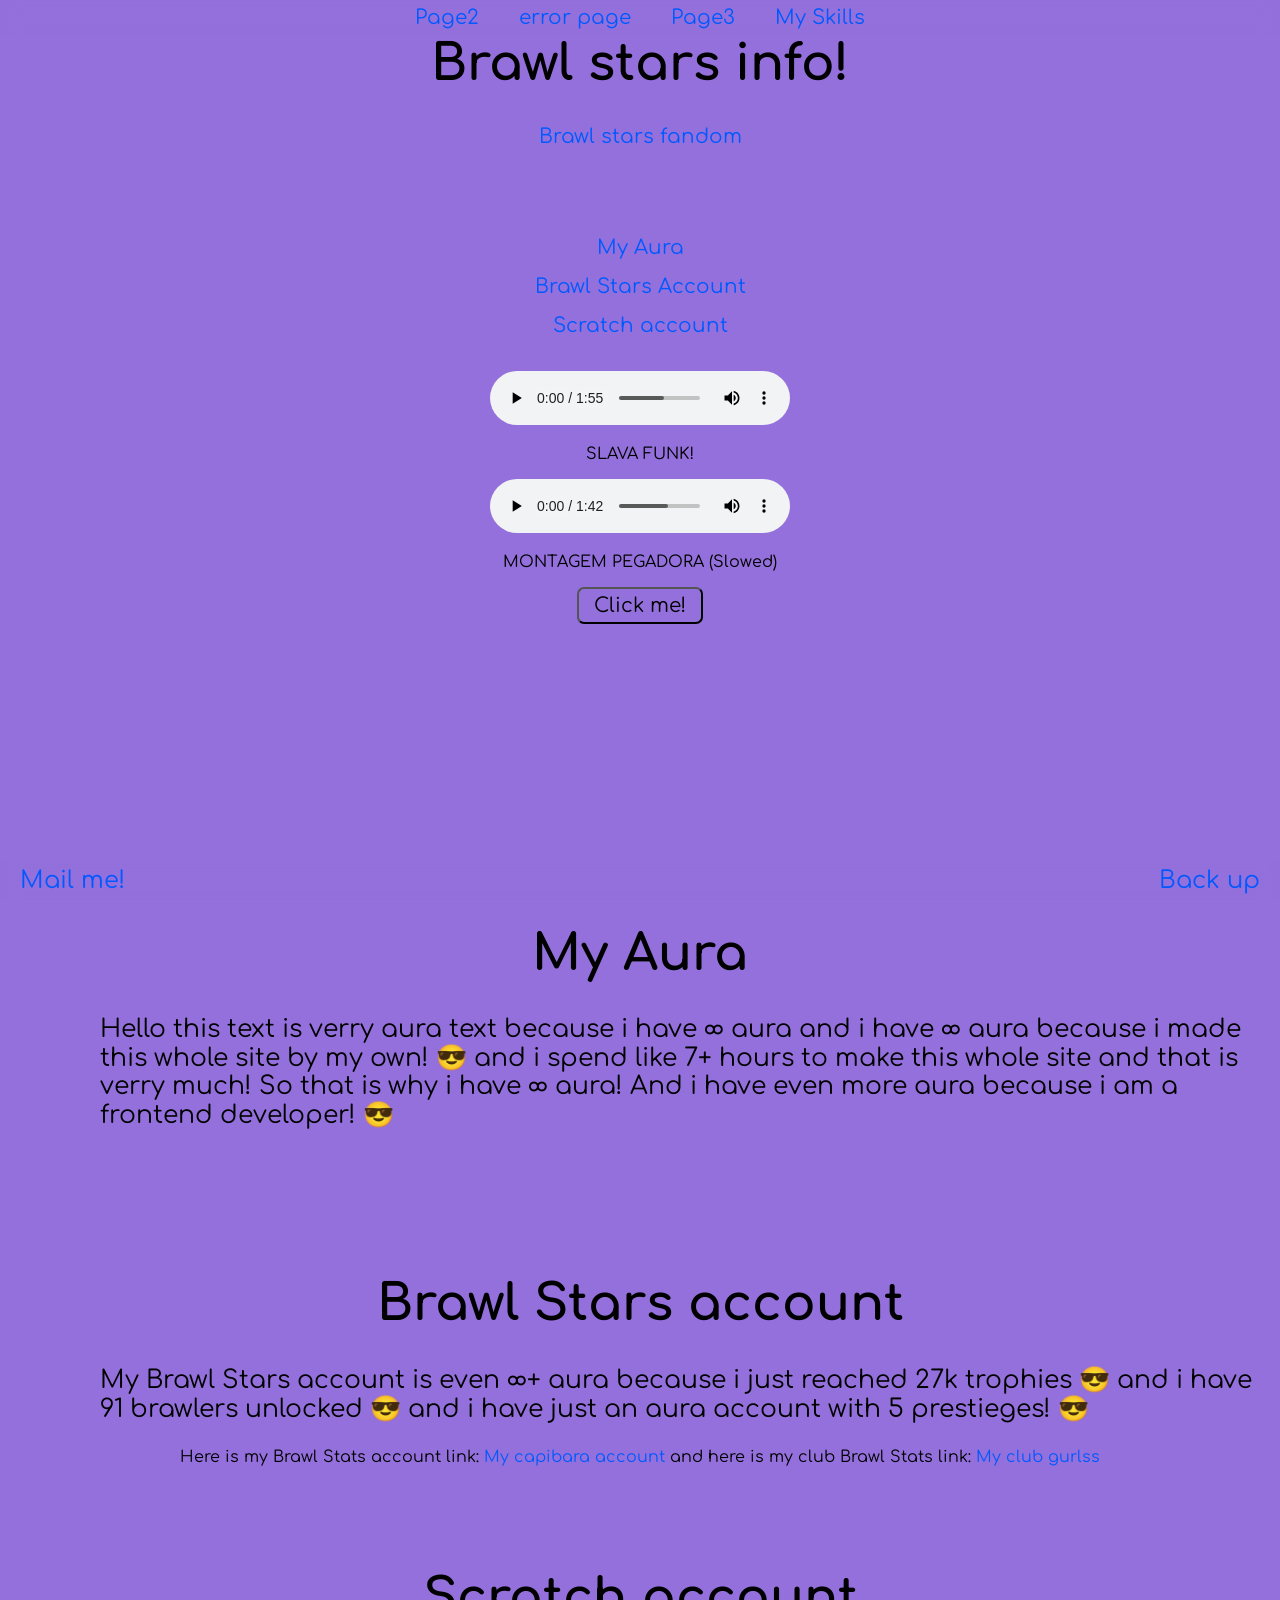
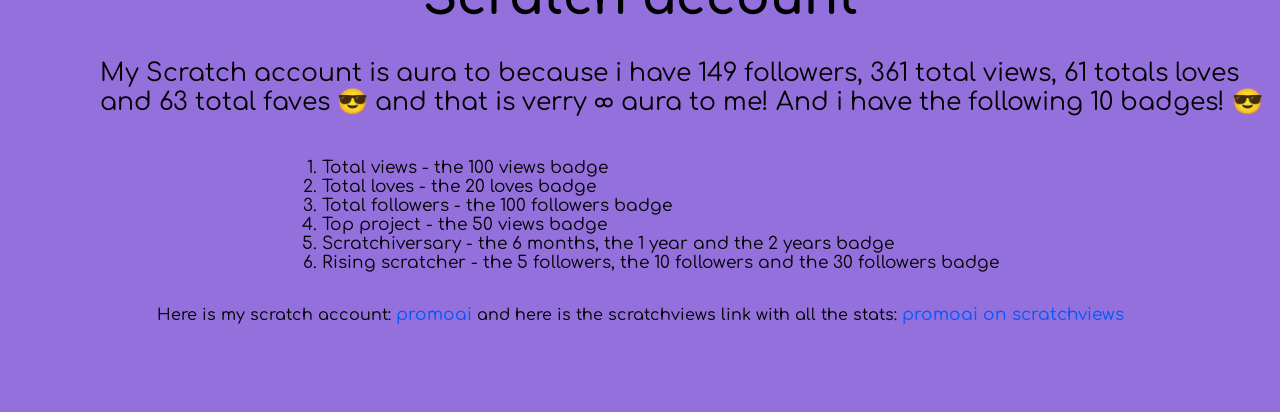
<file: index.html>
<!DOCTYPE html>
<html lang="en">

<head>
    <title>Brawl stars info</title>
    <link href="style.css" rel="stylesheet" type="text/css">
    <script src="script.js" defer></script>
    <link rel="preconnect" href="https://fonts.googleapis.com">
    <link rel="preconnect" href="https://fonts.gstatic.com" crossorigin>
    <link href="https://fonts.googleapis.com/css2?family=Comfortaa:wght@300..700&display=swap" rel="stylesheet">
    <link rel="icon" type="image/png" href="Untitled (96 x 96 px).png">
</head>


<body>
    <p class="kleine-l" id="C3">l</p>
    <div class="navbar">
        <a class="pagina2" href="/pagina2.html">Page2</a>
        <a class="error-pagina" href="/404.html">error page</a>
        <a class="pagina3" href="/pagina3.html">Page3</a>
        <a class="my-skills-page" href="/my-skils.html">My Skills</a>
    </div>
    <h1> Brawl stars info! </h1>
    <a class="brawlstars-fandom" href="https://brawlstars.fandom.com" target="_blank" rel="noopener noreferrer">Brawl stars fandom</a><br><br><br><br><br>
    <p><a class="Links-to-pages" href="#C1">My Aura</a></p>
    <p"><a class="Links-to-pages" href="#C2">Brawl Stars Account</a></p>
    <p><a class="Links-to-pages" href="#C4">Scratch account</a></p>
    <br>
    <audio controls>
        <source src="SLAVA FUNK!.mp3" type="audio/ogg" class="slava-funk">
    </audio>
    <p class="andere-p">SLAVA FUNK!</p>

    <audio controls>
        <source src="MONTAGEM PEGADORA (Slowed).mp3" type="audio/ogg" class="montagem-pegadora">
    </audio>
    <p class="andere-p">MONTAGEM PEGADORA (Slowed)</p>

    <button id="button-clickme" onclick="showAlert()">Click me!</button>
<div>
    <br>
    <br>
    <br>
    <br>
    <br>
    <br>
    <br>
    <br>
    <br>
    <p id="C1"> </p>
    <br>
    <br>
    <br>
    <br>
    <br>
    <h1>My Aura</h1>
    <p class="Aura-textje">Hello this text is verry aura text because i have ∞ aura and i have ∞ aura because i made this whole site by my own! 😎 and i spend like 7+ hours to make this whole site and that is verry much! So that is why i have ∞ aura! And i have even more aura because i am a frontend developer! 😎</p>
    <br>
    <p id="C2"> </p>
    <br>
    <br>
    <br>
    <h1>Brawl Stars account</h1>
    <p class="Aura-textje">My Brawl Stars account is even ∞+ aura because i just reached 27k trophies 😎 and i have 91 brawlers unlocked 😎 and i have just an aura account with 5 prestieges! 😎</p>
    <p>Here is my Brawl Stats account link: <a class="brawl-stars-links" href="https://beta.brawlstats.com/profile/VQJLJGC0C" target="_blank" rel="noopener noreferrer">My capibara account</a> and here is my club Brawl Stats link: <a class="brawl-stars-links" href="https://beta.brawlstats.com/club/2UQUC8UGL" target="_blank" rel="noopener noreferrer">My club gurlss</a></p>
    <br>
    <br>
    <br>
    <h1 id="C4">Scratch account</h1>
    <p class="Aura-textje">My Scratch account is aura to because i have 149 followers, 361 total views, 61 totals loves and 63 total faves 😎 and that is verry ∞ aura to me! And i have the following 10 badges! 😎</p>
    <div class="list_container2">
    <ol class="Badges-list">
       <li>Total views - the 100 views badge</li>
       <li>Total loves - the 20 loves badge</li>
       <li>Total followers - the 100 followers badge</li>
       <li>Top project - the 50 views badge</li>
       <li>Scratchiversary - the 6 months, the 1 year and the 2 years badge</li>
       <li>Rising scratcher - the 5 followers, the 10 followers and the 30 followers badge</li>
    </ol>
    </div>
    <p class="andere-p">Here is my scratch account: <a class="links-scratch" href="https://scratch.mit.edu/users/promoai" target="_blank" rel="noopener noreferrer">promoai</a> and here is the scratchviews link with all the stats: <a class="links-scratch" href="https://scratchviews.com/users/promoai" target="_blank" rel="noopener noreferrer">promoai on scratchviews</a></p>
    <br>
    <br>
    <br>
    <br>
</div>
    <footer>
        <a class="mail-me" href="javascript:void(0);" onclick="window.open('mailto:126220@chrlyceumdelft.nl', '_blank')" >Mail me!</a>
        <a class="Back-Up1" href="#C3">Back up</a>
    </footer>
</body>
</html>
</file>
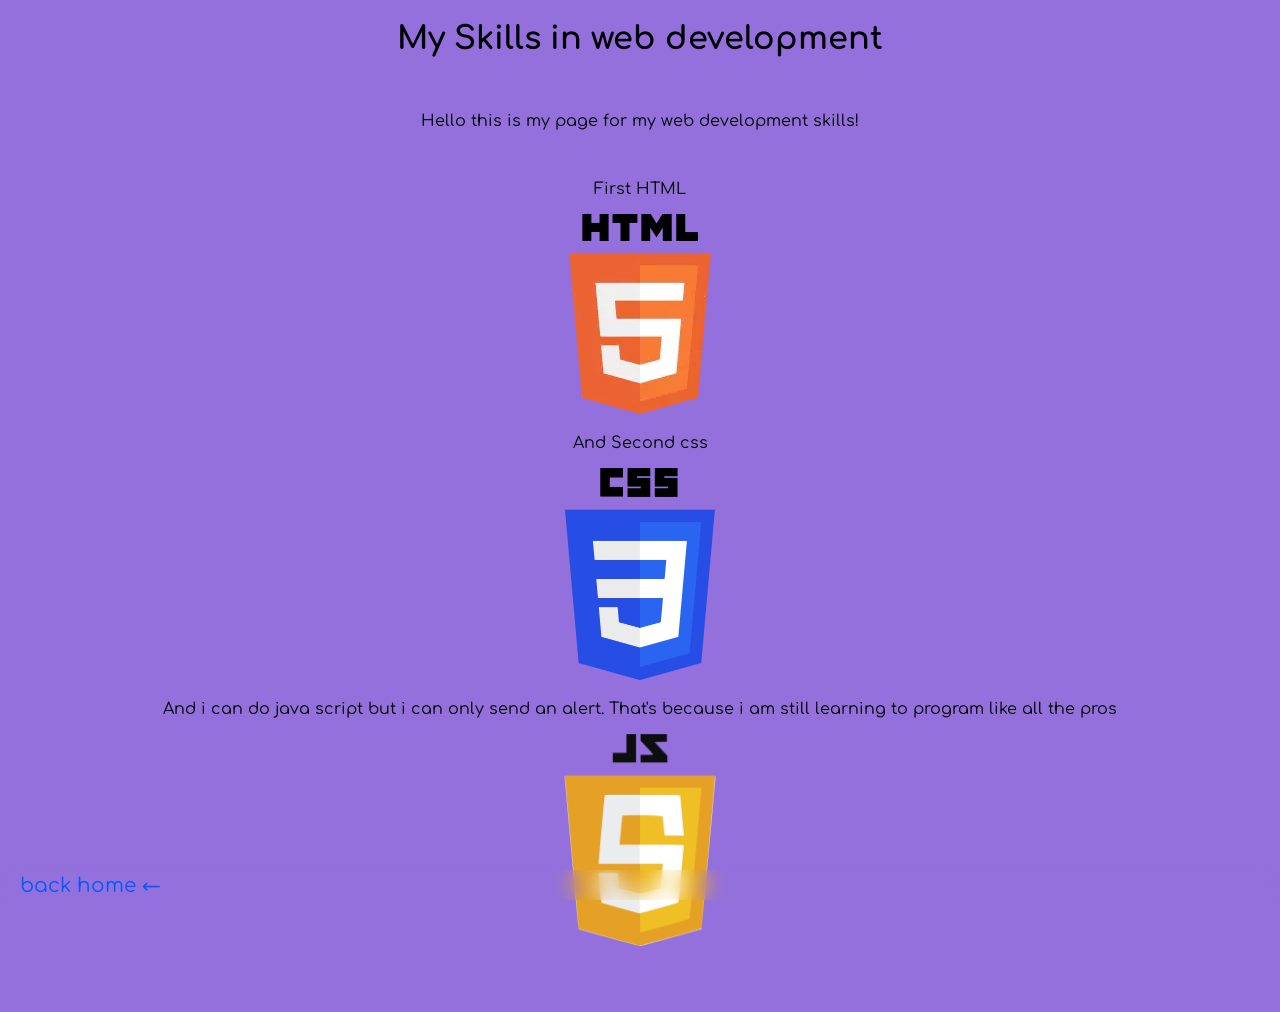
<file: my-skils.html>
<!DOCTYPE html>
<html lang="en">
<head>
    <link rel="stylesheet" href="my-skills.css">
    <link rel="preconnect" href="https://fonts.googleapis.com">
    <link rel="preconnect" href="https://fonts.gstatic.com" crossorigin>
    <link href="https://fonts.googleapis.com/css2?family=Comfortaa:wght@300..700&display=swap" rel="stylesheet">
    <link rel="icon" type="image/png" href="Untitled (96 x 96 px).png">
    <meta charset="UTF-8">
    <meta name="viewport" content="width=device-width, initial-scale=1.0">
    <title>My Skills</title>
</head>
<body>
    <h1>My Skills in web development</h1>
    <br>
    <p>Hello this is my page for my web development skills!</p>
    <br>
    <p>First HTML</p>
    <img src="HTML5.webp">
    <p>And Second css</p>
    <img class="css-plaatje" src="css.png">
    <p>And i can do java script but i can only send an alert. That's because i am still learning to program like all the pros</p>
    <img class="js-plaatje" src="JavaScript-Logo.png">
    <br>
    <br>
    <br>
    <br>
    <footer>
    <a class="back-home" href="index.html">back home ←</a>
    </footer>
</body>
</html>
</file>
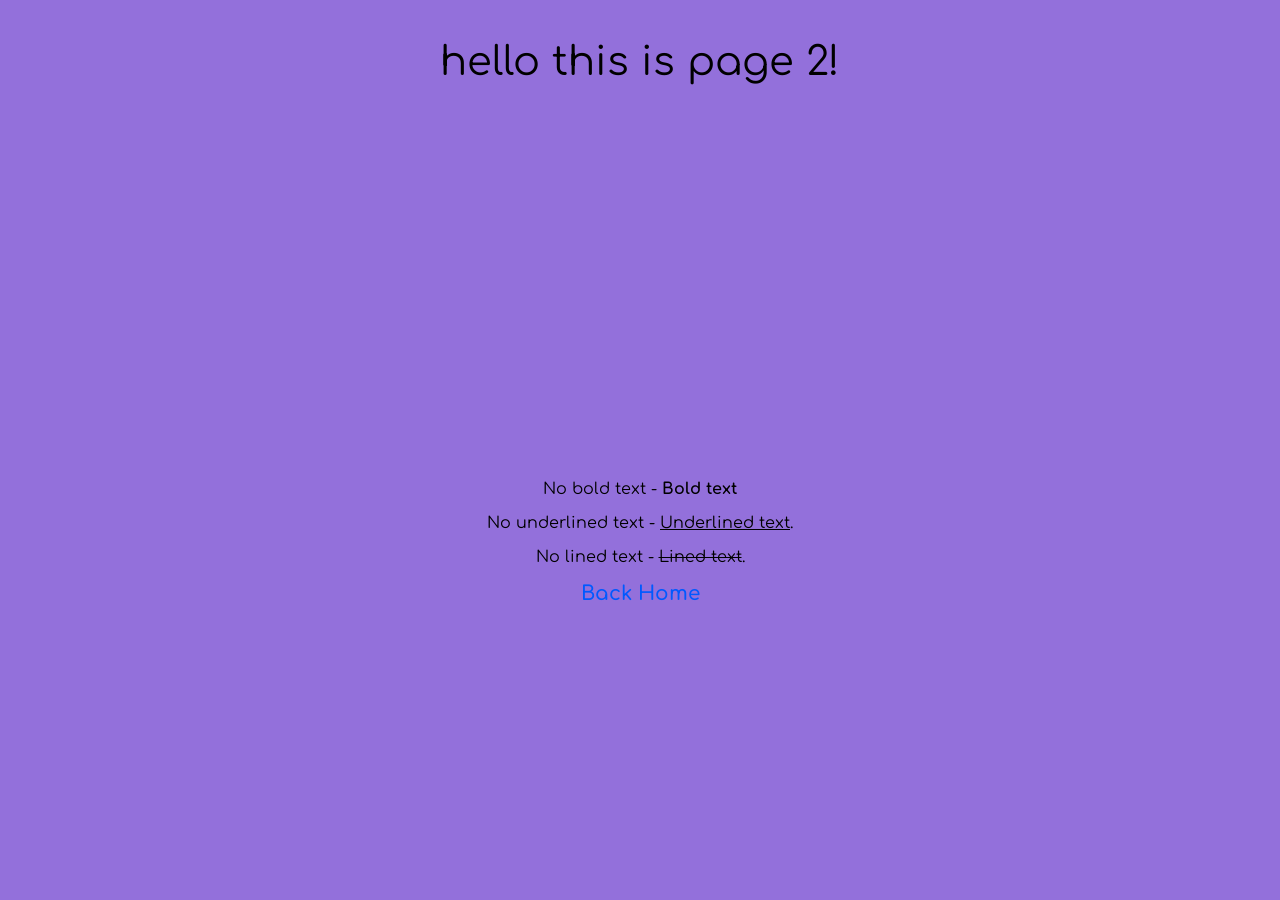
<file: pagina2.html>
<!DOCTYPE html>
<html lang="en">
<head>
    <link href="pagina2.css" rel="stylesheet" type="text/css">
    <link rel="preconnect" href="https://fonts.googleapis.com">
    <link rel="preconnect" href="https://fonts.gstatic.com" crossorigin>
    <link href="https://fonts.googleapis.com/css2?family=Comfortaa:wght@300..700&display=swap" rel="stylesheet">
    <link rel="icon" type="image/png" href="Untitled (96 x 96 px).png">
    <meta charset="UTF-8">
    <meta name="viewport" content="width=device-width, initial-scale=1.0">
    <title>Page 2</title>
</head>
<body>
    <p class="hello-page2">hello this is page 2!</p>
    <p>No bold text - <span style="font-weight:bold;">Bold text</span></p>
    <p>No underlined text - <span style="text-decoration: underline;">Underlined text</span>.</p>
    <p>No lined text - <span style="text-decoration: line-through;">Lined text</span>.</p>
    <a class="back-home-page2" href="/index.html">Back Home</a>
</body>
</html>
</file>
<file: style.css>
html {
    scroll-behavior: smooth;
}

body {
    background-color: mediumpurple;
    margin: 0;
}

* {
    color: black;
    font-family: "Comfortaa", sans-serif;
    text-align: center;
}

h1 {
    font-family: "Comfortaa", sans-serif;
    font-weight: 800;
    font-style: normal;
    font-size: 50px;
    text-align: center;
}

a {
    font-size: 30px;
}

a {
    font-family: "Comfortaa", sans-serif;
    font-size: 20px; 
}

.andere-p {
    font-family: "Comfortaa", sans-serif;
    font-weight: 430;
    text-align: middle;
}

footer {
    position: fixed;
    left: 0;
    bottom: 0;
    width: 100%;
    height: 40px;
    padding: 0 20px;
    background-color: transparent;
    display: flex;
    justify-content: space-between;
    align-items: center;
    backdrop-filter: blur(10px);
    -webkit-backdop-filter: blur(10px);
}

.error-page-h1 {
    justify-content: center;
    align-items: center;
    display: flex;
    height: 650px;
}

.pagina2 {
    text-decoration: none;
    color: rgb(0, 89, 255);
}

.pagina2:hover {
    text-decoration: underline;
}


.error-pagina {
    text-decoration: none;
    color: rgb(0, 89, 255);
}

.error-pagina:hover {
    text-decoration: underline;
}


.brawlstars-fandom {
    text-decoration: none;
    color: rgb(0, 89, 255);
}

.brawlstars-fandom:hover {
    text-decoration: underline;
}

.mail-me {
 text-decoration: none; 
 color: rgb(0, 89, 255);  
}

.mail-me:hover {
    text-decoration: underline;
}

.pagina3 {
    text-decoration: none;
    color: rgb(0, 89, 255);
}

.pagina3:hover {
    text-decoration: underline;
}


.back-home {
    text-decoration: none;
    color: rgb(0, 89, 255);
}

.back-home:hover {
    text-decoration: underline;
}

button {
    border-radius: 7px;
    border-color: black;
    font-size: 20px;
    user-select: none;
    background: mediumpurple;
    color: black;
    padding: 5px 15px;
    transition: transform 0.3s;
}

button:hover {
    cursor: pointer;
    background: rgb(138, 97, 220);
    transform: scale(110%);
}

.error-pagina:active {
    color: rgb(1, 69, 196) !important;
}

button:active {
    background: rgb(124, 79, 213);
}

.Aura-textje {
    text-align: left !important;
    margin-left: 100px;
    font-size: 25px;
}

.Links-to-pages {
    text-decoration: none;
    color: rgb(0, 89, 255);
}

.Links-to-pages:hover {
    text-decoration: underline;
}

.pagina2:active {
     color: rgb(1, 69, 196) !important;
}

.pagina3:active {
     color: rgb(1, 69, 196) !important;
}

.Links-to-pages:active {
     color: rgb(1, 69, 196) !important;
}

.mail-me:active {
     color: rgb(1, 69, 196) !important;
}

.brawlstars-fandom:active {
     color: rgb(1, 69, 196) !important;
}

.back-home:active {
     color: rgb(1, 69, 196) !important;
}

.mail-me, .Back-Up1 {
    text-align: left;
    text-decoration: none;
    font-size: 24px;
}

.Back-Up1 {
    margin-right: 40px;
    color: rgb(0, 89, 255);
    text-decoration: none;
}

.Back-Up1:hover {
    text-decoration: underline;
}

.Back-Up1:active {
    color: rgb(1, 69, 196) !important;
}

.navbar {
    position: fixed;
    top: 0;
    left: 0;
    width: 100%;
    height: 35px;
    box-sizing: border-box;
    z-index: 1000;
    backdrop-filter: blur(10px);
    -webkit-backdrop-filter: blur(10px);
    display: flex;
    justify-content: center;
    align-items: center;
    gap: 40px;
}

.navbar a {
    text-align: left;
    text-decoration: none;
}

.links-scratch {
    font-size: 17px;
    color: rgb(0, 89, 255);
    text-decoration: none;
}

.links-scratch:hover {
    text-decoration: underline;
}

.links-scratch:active {
    color: rgb(1, 69, 196) !important;
}

.Badges-list {
    display: inline-block;
    font-size: 17px;
    text-align: left;
}

.list_container2 {
    text-align: center;
}

li {
    text-align: left;
}

.brawl-stars-links {
    font-size: 16px;
    text-decoration: none;
    color: rgb(0, 89, 255);
}

.brawl-stars-links:hover {
    text-decoration: underline;
}

.brawl-stars-links:active {
    color: rgb(1, 69, 196) !important;
}

.my-skills-page {
    color: rgb(0, 89, 255);
    text-decoration: none;
}

.my-skills-page:hover {
    text-decoration: underline;
}

.my-skills-page:active {
    color: rgb(1, 69, 196) !important;
}

.kleine-l {
    font-size: 1px;
}
</file>
<file: my-skills.css>
* {
    color: black;
    font-family: "Comfortaa", sans-serif;
    text-align: center;
    background-color: mediumpurple;
}

.css-plaatje {
    width: 150px;
    height: auto;
}

.js-plaatje {
    width: 340px;
    height: auto;
}

footer {
    position: fixed;
    font-size: 20px;
    left: 0;
    bottom: 0;
    width: 100%;
    height: 30px;
    padding: 0 20px;
    background-color: transparent;
    display: flex;
    justify-content: space-between;
    align-items: center;
    backdrop-filter: blur(10px);
    -webkit-backdop-filter: blur(10px);
}

.back-home {
    color: rgb(0, 89, 255);
    text-decoration: none;
}

.back-home:hover {
    text-decoration: underline;
}

.back-home:active {
    color: rgb(1, 69, 196) !important;
}
</file>
<file: pagina2.css>
* {
    color: black;
    background-color: mediumpurple;
    font-family: "Comfortaa", sans-serif;
    text-align: center;
}

.hello-page2 {
    font-size: 40px;
    height: 400px;
    font-family: "comfortaa", serif;
}

.back-home-page2 {
    text-decoration: none;
    font-size: 20px;
    font-weight: 600;
    color: rgb(0, 89, 255);
}

.back-home-page2:hover {
    text-decoration: underline;
}

.back-home-page2:active {
     color: rgb(1, 69, 196) !important;
}
</file>
